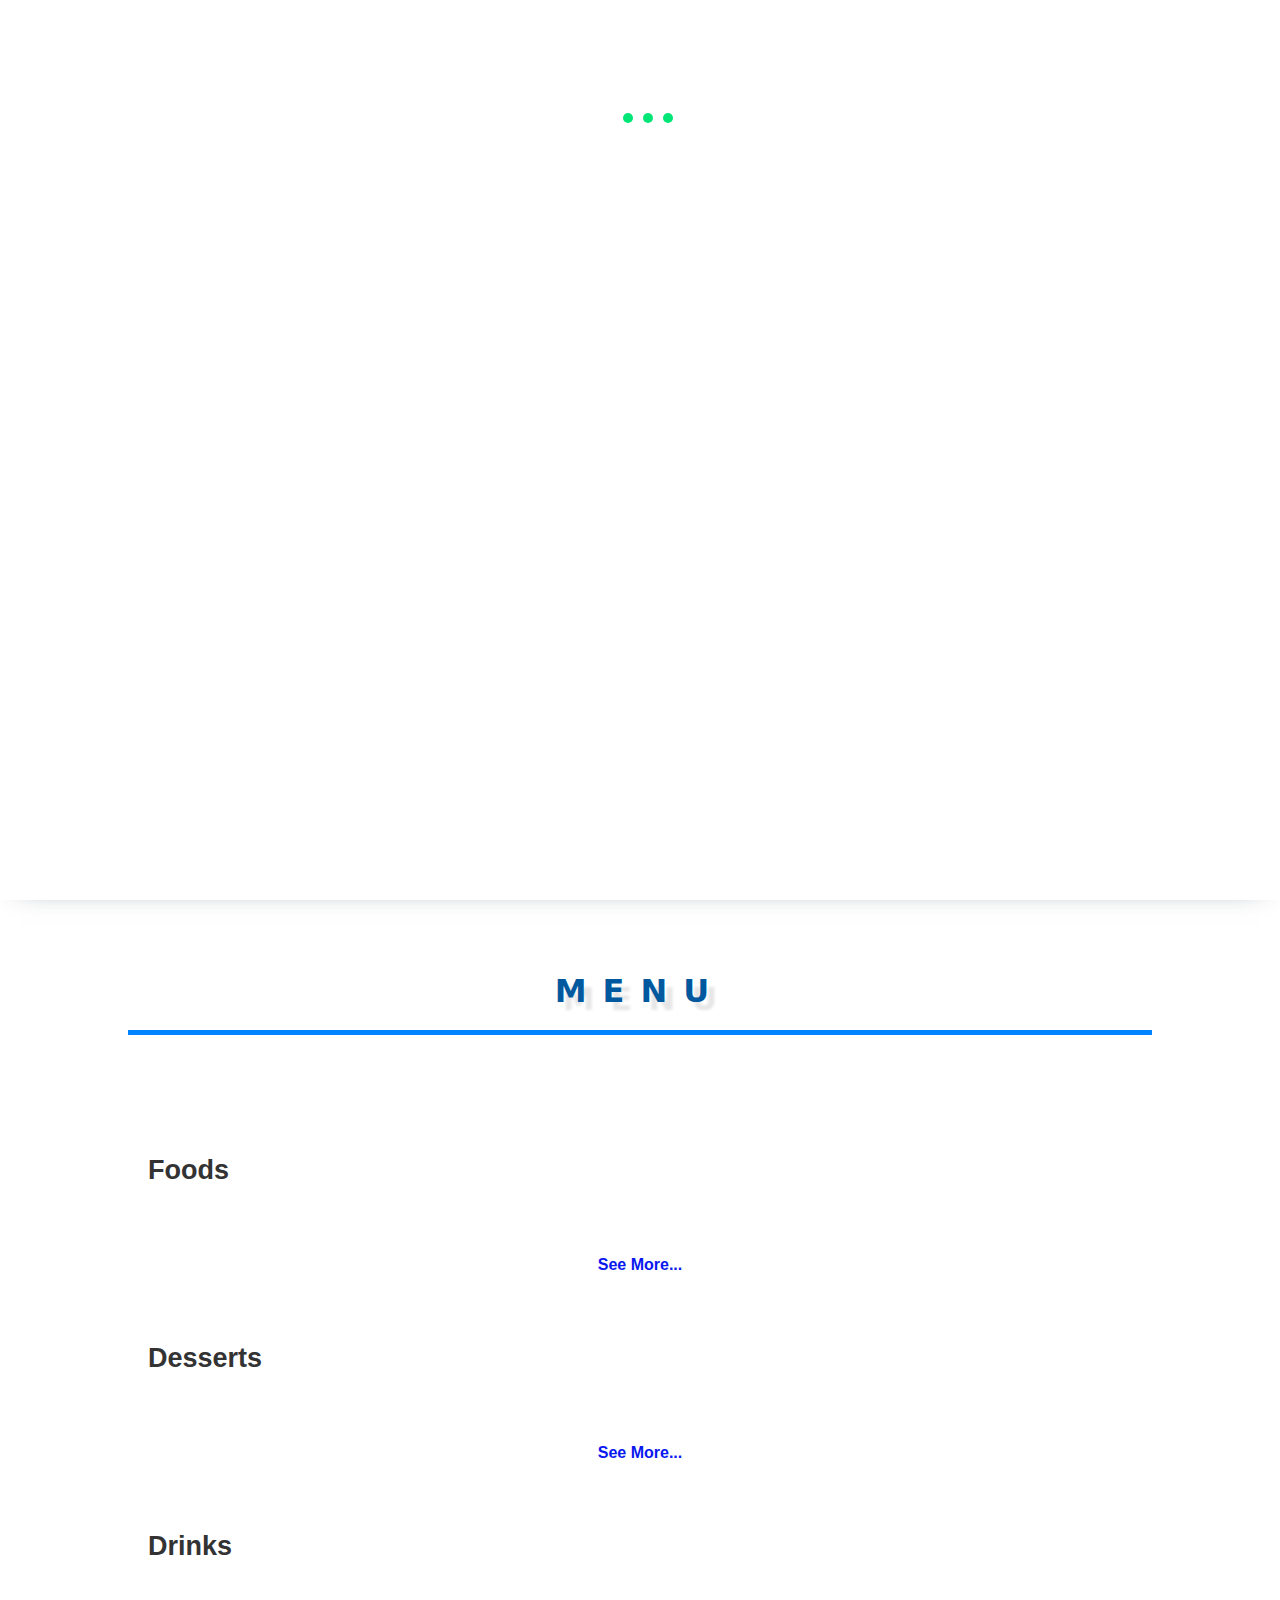
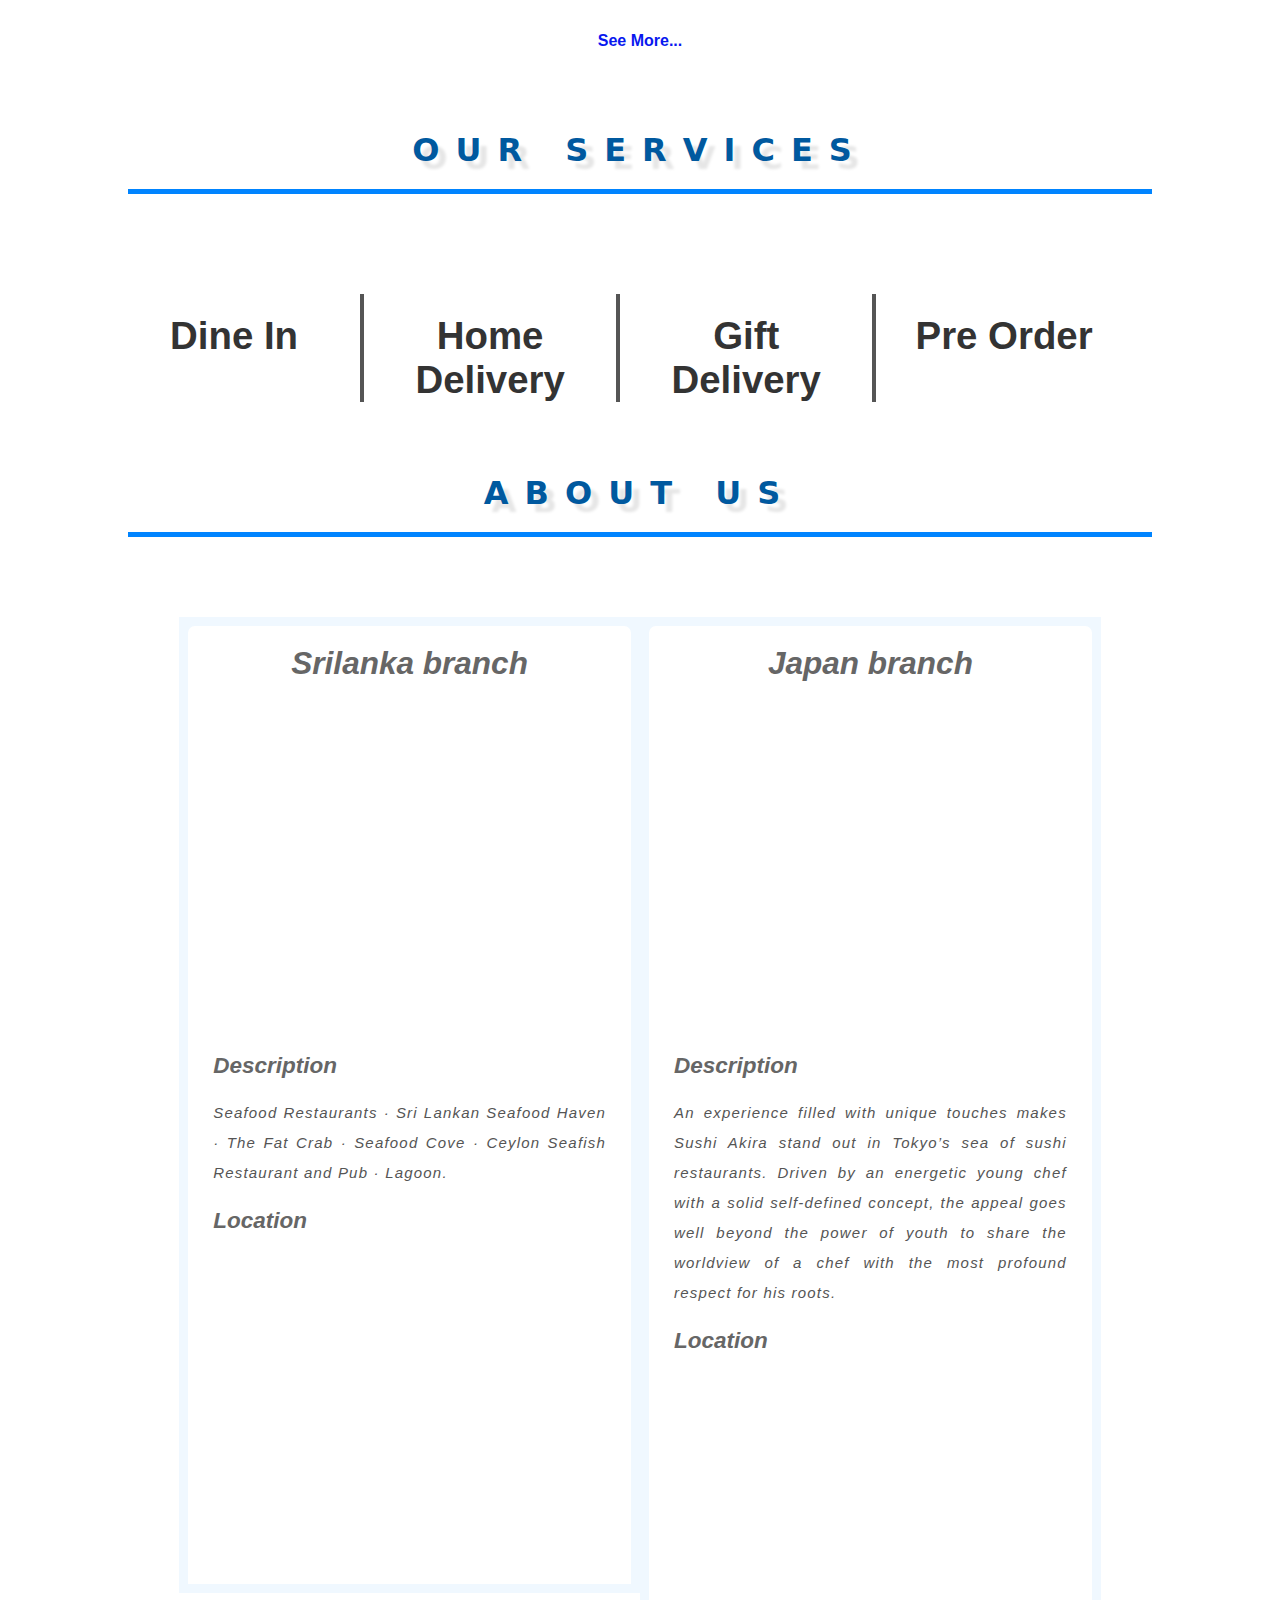
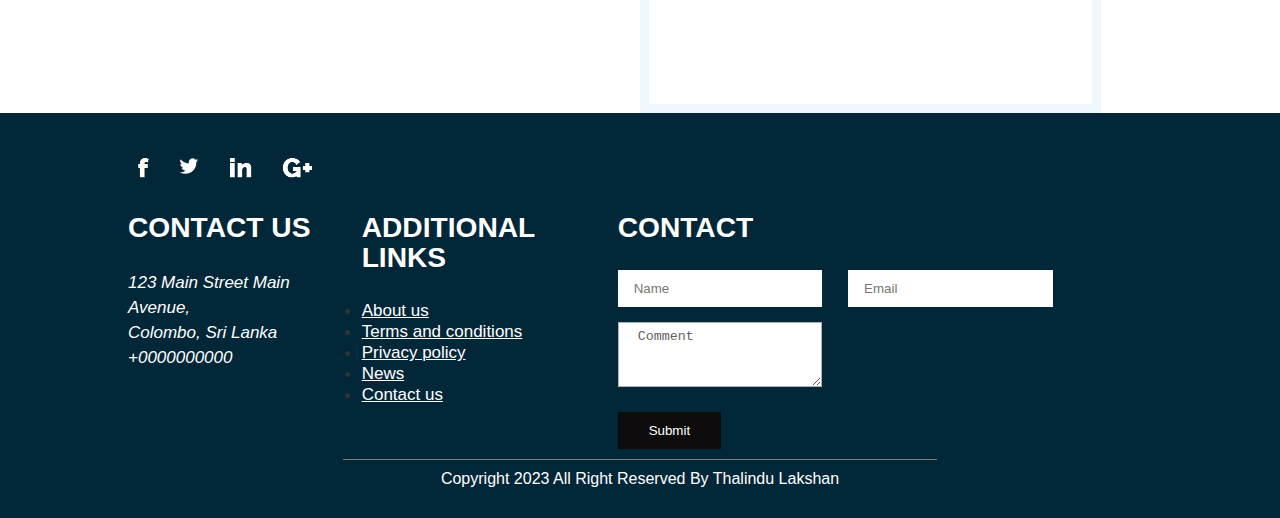
<file: ProjecTour/index.html>
<!DOCTYPE html>
<html lang="en">
  <head>
    <meta charset="UTF-8" />
    <meta http-equiv="X-UA-Compatible" content="IE=edge" />
    <meta name="viewport" content="width=device-width, initial-scale=1.0" />
    <link rel="stylesheet" href="css/style.css" />
    <link rel="stylesheet" href="css/responsive.css" />
    <link
      rel="stylesheet"
      href="https://cdnjs.cloudflare.com/ajax/libs/font-awesome/6.2.1/css/all.min.css"
      integrity="sha512-MV7K8+y+gLIBoVD59lQIYicR65iaqukzvf/nwasF0nqhPay5w/9lJmVM2hMDcnK1OnMGCdVK+iQrJ7lzPJQd1w=="
      crossorigin="anonymous"
      referrerpolicy="no-referrer"
    />
    <script src="js/data.js" defer></script>
    <script src="js/script.js" defer></script>
    <title>Family Restaurant</title>
  </head>
  <body>
    <div id="loader" class="loader_bg">
      <div class="loader_a">
        <div class="loader loader-3">
          <div class="dot dot1"></div>
          <div class="dot dot2"></div>
          <div class="dot dot3"></div>
        </div>
      </div>
    </div>

    <nav class="nav">
      <div style="display: flex; justify-content: space-between;">
        <a href="#top">
          <div class="logo">
            <img class="img-responsive" src="imgs/logo.png" />
            <h2 class="logo_text">Family <br />Restaurant</h2>
          </div>
        </a>
        <ul>
          <li><a id="nav_home" href="#" class="current nav-heading-a"><i class="fa-solid fa-home"></i><h3 class="nav-heading">Home</h3></a></li>
          <li><a id="nav_menu" href="#menu" class="nav-heading-a"><i class="fa-solid fa-address-book"></i><h3 class="nav-heading">Menu</h3></a></li>
          <li><a id="nav_services" href="#services" class="nav-heading-a"><i class="fa-solid fa-shopping-basket "></i><h3 class="nav-heading">Services</h3></a></li>
          <li><a id="nav_about" href="#about" class="nav-heading-a"><i class="fa-solid fa-user"></i><h3 class="nav-heading">About Us</h3></a></li>
          <li><a id="nav_contact" href="#contact" class="nav-heading-a"><i class="fa-solid fa-map-marker"></i><h3 class="nav-heading">Contact</h3></a></li>
        </ul>
      </div>
    </nav>

    <div class="image-slider carousel-container" id="top">
      <div class="mySlides animate">
        <img src="imgs/burger.jpg" alt="slide" />
        <div class="text">Hamburger, Germany</div>
      </div>

      <div class="mySlides animate">
        <img src="imgs/Penang.jpg" alt="slide" />
        <div class="text">Penang assam laksa, Malaysia</div>
      </div>

      <div class="mySlides animate">
        <img src="imgs/sushi.jpeg" alt="slide" />
        <div class="text">Sushi, Japan</div>
      </div>

      <div class="mySlides animate">
        <img src="imgs/pizza.jpg" alt="slide" />
        <div class="text">Neapolitan pizza, Italy</div>
      </div>

      <div class="mySlides animate">
        <img src="imgs/tom.png" alt="slide" />
        <div class="text">Tom yum goong, Thailand</div>
      </div>

      <!-- Next and previous buttons -->
      <a class="prev" onclick="prevSlide()">&#10094;</a>
      <a class="next" onclick="nextSlide()">&#10095;</a>

      <!-- The dots/circles -->
      <div class="dots-container">
        <span class="dots" onclick="currentSlide(1)"></span>
        <span class="dots" onclick="currentSlide(2)"></span>
        <span class="dots" onclick="currentSlide(3)"></span>
        <span class="dots" onclick="currentSlide(4)"></span>
        <span class="dots" onclick="currentSlide(5)"></span>
      </div>
      <div class="slider-middle">
        <img class="img-chef" src="imgs/chef.png" />
        <h1>Welcome To Family Restaurant</h1>
        <p>
          The ultimate alfresco dining experience with breathtaking views of the
          Ocean
        </p>
      </div>
    </div>

    <section class="container content">
      <div id="menu" class="section">
        <h1 class="title">Menu</h1>
        <h2 class="title-second">Foods</h2>
        <div class="card-row" id="foods-container">
        </div>
        <div class="button-container" id="foods-show">
          <button onclick="handleOnClickButton('FOODS')" class="btn btn-secondary">See More...</button>
        </div>

        <h2 class="title-second">Desserts</h2>
        <div class="card-row" id="desserts-container">
        </div>
        <div class="button-container" id="desserrs-show">
          <button onclick="handleOnClickButton('DESSERTS')" class="btn btn-secondary">See More...</button>
        </div>


        <h2 class="title-second">Drinks</h2>
        <div class="card-row" id="drinks-container">
        </div>
        <div class="button-container" id="drinks-show">
          <button onclick="handleOnClickButton('DRINKS')" class="btn btn-secondary">See More...</button>
        </div>
      </div>
      <div id="services" class="section">
        <h1 class="title">Our Services</h1>
        <div class="service-section ">
          <div class="service-item service-item-devider">
            <i class="fa-solid fa-cutlery fa-5x"></i>
            <h1 class="service-item-icon">Dine In</h1>
          </div>
          <div class="service-item service-item-devider">
            <i class="fa-solid fa-home fa-5x"></i>
            <h1 class="service-item-icon">Home Delivery</h1>
          </div>
          <div class="service-item service-item-devider">
            <i class="fa-solid fa-gift fa-5x"></i>
            <h1 class="service-item-icon">Gift Delivery</h1>
          </div>
          <div class="service-item">
            <i class="fa-solid fa-bell fa-5x"></i>
            <h1 class="service-item-icon">Pre Order</h1>
          </div>
        </div>
      </div>
      <div id="about" class="section">
        <h1 class="title">About Us</h1>
        <div class="about-row">
          <section class="about-wrapper">
            <div class="about-card">
              <div class="about-card-header">
                <span>
                  <h5>Srilanka branch</h5>
                </span>
              </div>
              <div class="about-card-body">
                <span>
                  <iframe width="100%" height="300" src="https://www.youtube.com/embed/u-fNqxkPn1I" title="Odyssey Restaurant Video Presentation" frameborder="0" allow="accelerometer; autoplay; clipboard-write; encrypted-media; gyroscope; picture-in-picture; web-share" allowfullscreen></iframe>
                </span>
                <span>
                  <h3>Description</h3>
                  <p>
                    Seafood Restaurants · Sri Lankan Seafood Haven · The Fat Crab · Seafood Cove · Ceylon Seafish Restaurant and Pub · Lagoon.
                  </p>
                </span>
                <span>
                  <h3>Location</h3>
                  <iframe src="https://www.google.com/maps/embed?pb=!1m10!1m8!1m3!1d991.1459777897247!2d79.9842267538734!3d6.447432515215907!3m2!1i1024!2i768!4f13.1!5e0!3m2!1sen!2slk!4v1673542830382!5m2!1sen!2slk" width="100%" height="300" style="border:0;" allowfullscreen="" loading="lazy" referrerpolicy="no-referrer-when-downgrade"></iframe>
                </span>
              </div>
            </div>
          </section>
          <section class="about-wrapper">
            <div class="about-card">
              <div class="about-card-header">
                <span>
                  <h5>Japan branch</h5>
                </span>
              </div>
              <div class="about-card-body">
                <span>
                  <iframe width="100%" height="300" src="https://www.youtube.com/embed/tejvF88n3Zo" title="A famous family restaurant in Japan! Gusto" frameborder="0" allow="accelerometer; autoplay; clipboard-write; encrypted-media; gyroscope; picture-in-picture; web-share" allowfullscreen></iframe>
                </span>
                <span>
                  <h3>Description</h3>
                  <p>
                    An experience filled with unique touches makes Sushi Akira stand out in Tokyo’s sea of sushi restaurants. Driven by an energetic young chef with a solid self-defined concept, the appeal goes well beyond the power of youth to share the worldview of a chef with the most profound respect for his roots.
                  </p>
                </span>
                <span>
                  <h3>Location</h3>
                  <iframe src="https://www.google.com/maps/embed?pb=!1m14!1m12!1m3!1d2321.9228387245116!2d138.18456506851078!3d36.825870241884495!2m3!1f0!2f0!3f0!3m2!1i1024!2i768!4f13.1!5e0!3m2!1sen!2slk!4v1673957944172!5m2!1sen!2slk" width="100%" height="300" style="border:0;" allowfullscreen="" loading="lazy" referrerpolicy="no-referrer-when-downgrade"></iframe>                </span>
              </div>
            </div>
          </section>
        </div>
      </div>
    </section>
    <footer>
      <div id="contact" class="footer">
         <div class="container">
            <div class="pdn-top-30">
                <div class="footer-icons">
                  <a href="#" class="footer-singe-icon"><img src="imgs/facebook.png"></a>
                  <a href="#"  class="footer-singe-icon"><img src="imgs/Twitter.png"></a>
                  <a href="#"  class="footer-singe-icon"><img src="imgs/linkedin.png"></a>
                  <a href="#"  class="footer-singe-icon"><img src="imgs/instagram.png"></a>
                </div>
                <div class="footer-info">
                  <div class="footer-contact-us">
                    <h3>CONTACT US</h3>
                    <span>123 Main Street Main <br>Avenue,<br>
                      Colombo, Sri Lanka<br>
                      +0000000000</span>
                  </div>
                  <div class="footer-additional-links">
                    <h3>ADDITIONAL LINKS</h3>
                    <ul class="link">
                        <li> <a href="#">About us</a></li>
                        <li> <a href="#">Terms and conditions</a></li>
                        <li> <a href="#"> Privacy policy</a></li>
                        <li> <a href="#">News</a></li>
                        <li> <a href="#"> Contact us</a></li>
                    </ul>
                  </div>
                  <div class="footer-form">
                    <h3>Contact</h3>
                    <div class="footer-inputs">
                        <div class="footer-single-input">
                          <input class="Newsletter" placeholder="Name" type="text">
                        </div>
                        <div class="footer-single-input">
                          <input class="Newsletter" placeholder="Email" type="text">
                        </div>
                        <div class="footer-single-input">
                          <textarea class="textarea" placeholder="comment" type="text">Comment</textarea>
                        </div>
                    </div>
                    <button class="Subscribe">Submit</button>
                  </div>
                </div>
            </div>
            <div class="copyright">
               <div class="container">
                  <p>Copyright 2023 All Right Reserved By Thalindu Lakshan</p>
               </div>
            </div>
         </div>
      </div>
   </footer>
  </body>
</html>
</file>
<file: ProjecTour/css/style.css>
html {
  scroll-behavior: smooth;
}

body {
  margin: 0;
  padding: 0;
  font-family: "Roboto Medium", sans-serif, arial;
  color: #333333;
  font-size: 18px;
}

.loader_bg {
  position: fixed;
  z-index: 9999999;
  background: #fff;
  width: 100%;
  height: 100%;
}

.loader_a {
  height: 100%;
  width: 100%;
  position: absolute;
  left: 0;
  top: 0;
  display: flex;
  justify-content: center;
  align-items: center;
  display: inline-block;
  text-align: center;
  min-height: 215px;
  vertical-align: top;
  margin: 1%;
  border-radius: 5px;
}

.loader {
  position: relative;
  width: 60px;
  height: 60px;
  border-radius: 50%;
  margin: 75px;
  display: inline-block;
  vertical-align: middle;
}

.loader-3 .dot {
  width: 10px;
  height: 10px;
  background: #00e676;
  border-radius: 50%;
  position: absolute;
  top: calc(50% - 5px);
}

.loader-3 .dot1 {
  left: 0px;
  -webkit-animation: dot-jump 0.5s cubic-bezier(0.77, 0.47, 0.64, 0.28)
    alternate infinite;
  animation: dot-jump 0.5s cubic-bezier(0.77, 0.47, 0.64, 0.28) alternate
    infinite;
}

.loader-3 .dot2 {
  left: 20px;
  -webkit-animation: dot-jump 0.5s 0.2s cubic-bezier(0.77, 0.47, 0.64, 0.28)
    alternate infinite;
  animation: dot-jump 0.5s 0.2s cubic-bezier(0.77, 0.47, 0.64, 0.28) alternate
    infinite;
}

.loader-3 .dot3 {
  left: 40px;
  -webkit-animation: dot-jump 0.5s 0.4s cubic-bezier(0.77, 0.47, 0.64, 0.28)
    alternate infinite;
  animation: dot-jump 0.5s 0.4s cubic-bezier(0.77, 0.47, 0.64, 0.28) alternate
    infinite;
}

@-webkit-keyframes dot-jump {
  0% {
    -webkit-transform: translateY(0);
    transform: translateY(0);
  }
  100% {
    -webkit-transform: translateY(-15px);
    transform: translateY(-15px);
  }
}

@keyframes dot-jump {
  0% {
    -webkit-transform: translateY(0);
    transform: translateY(0);
  }
  100% {
    -webkit-transform: translateY(-15px);
    transform: translateY(-15px);
  }
}

.row {
  margin-right: -15px;
  margin-left: -15px;
}

.row::after {
  content: "";
  clear: both;
  display: table;
}

.col-1 {
  width: 8.33%;
}
.col-2 {
  width: 16.66%;
}
.col-3 {
  width: 25%;
}
.col-4 {
  width: 33.33%;
}
.col-5 {
  width: 41.66%;
}
.col-6 {
  width: 50%;
}
.col-7 {
  width: 58.33%;
}
.col-8 {
  width: 66.66%;
}
.col-9 {
  width: 75%;
}
.col-10 {
  width: 83.33%;
}
.col-11 {
  width: 91.66%;
}
.col-12 {
  width: 100%;
}

[class*="col-"] {
  float: left;
  padding: 15px;
}

.img-responsive {
  max-width: 100%;
  height: 80px;
  width: 80px;
}

.logo {
  margin: 0%;
  padding-left: 50px;
  flex-direction: row;
  display: flex;
  align-items: center;
}

.logo_text {
  font-size: 1rem;
  margin-top: 0vh;
  color: rgb(9, 150, 210);
  font-family: "Merienda", cursive;
  animation-name: glow;
  animation-duration: 1s;
  animation-iteration-count: infinite;
  animation-direction: alternate;
  margin-left: 10px;
}

@keyframes glow {
  from {
    text-shadow: 0px 0px 5px rgb(10, 201, 179), 0px 0px 5px #614ad3;
  }
  to {
    text-shadow: 0px 0px 20px rgb(11, 242, 192), 0px 0px 20px #614ad3;
  }
}

.mob-view {
  flex: auto;
  justify-content: center;
  align-items: center;
}

.text_deco {
  text-decoration: none;
}

@import url('https://fonts.googleapis.com/css?family=Open+Sans');

* {
  box-sizing: border-box;
  margin: 0;
  padding: 0;
}

.container {
  margin-left: 10%;
  margin-right: 10%;
}

.nav {
  	background-color: #222222;
    background: rgba(0,0,0,0.7);
  	left: 0;
  	position: fixed;
  	right: 0;
  	top: 0;
  	transition: all 0.3s ease-in-out;
    z-index: 99;
}

.nav-heading {
  margin-left: 10px;
}

.nav-heading-a {
  margin-left: 20px;
  margin-right: 20px;
}

.nav .container {
  	align-items: center;
  	display: flex;
  	justify-content: space-between;
  	padding: 0%;
  	transition: all 0.3s ease-in-out;
    background-size: cover;
    width: 100%;
}

.nav ul {
  	align-items: center;
  	display: flex;
  	justify-content: center;
  	list-style-type: none;
}

.nav a {
  	color: #FFFFFF;
  	text-decoration: none;
  	transition: all 0.3s ease-in-out;
    display: flex;
    align-items: center;
    justify-content: center;
}

.nav.active {
  	background-color: #FFFFFF;
  	background: #FFFFFF;
  	box-shadow: 0 2px 10px rgba(0, 0, 0, 0.3);
}

.nav.active a {
  	color: #000000;
}

.nav.active .container {
  width: 100%;
}

.nav a.current,
.nav a:hover {
  color: #c0392b;
  font-weight: bold;
}

.image-slider {
  	align-items: center;
  	background-position: bottom center;
  	background-repeat: no-repeat;
  	background-size: cover;
  	color: #FFFFFF;
  	display: flex;
  	height: 100vh;
  	justify-content: center;
  	margin-bottom: 20px;
  	position: relative;
  	text-align: center;
 	z-index: -2;
}

.image-slider::before {
  	background-color: rgba(0, 0, 0, 0.5);
  	content: '';
  	height: 100%;
  	left: 0;
  	position: absolute;
  	top: 0;
  	width: 100%;
  	z-index: -1;
}

.image-slider h1 {
  	font-size: 46px;
  	margin: -20px 0 20px;
}

.image-slider p {
  	font-size: 20px;
  	letter-spacing: 1px;
}

.content h2,
.content h3 {
  	font-size: 150%;
  	margin: 20px 0;
}

.content p {
  	color: #555555;
  	letter-spacing: 1.2px;
  	line-height: 30px;
}


.carousel-container {
  overflow: hidden;
  position: relative;
  box-shadow: 0 0 30px -20px #223344;
  margin: auto;
  display: flex;
  	height: 100vh;
  	margin-bottom: 20px;
  	text-align: center;
 	z-index: 1;
}

/* Hide the images by default */
.mySlides {
  display: flex;
  justify-content: center;
  align-items: center;
  width: 100%;
  height: 100%;
}
.mySlides img {
  width: 100%;
  height: 100%;
}

/* image gradient overlay [optional] */
/*  .mySlides::after {
  content: "";
  position: absolute;
  inset: 0;
    background-image: linear-gradient(-45deg, rgba(110, 0, 255, .1), rgba(70, 0, 255, .2));
} */

/* Next & previous buttons */
.prev,
.next {
  cursor: pointer;
  position: absolute;
  top: 50%;
  transform: translate(0, -50%);
  width: fit-content;
  padding: 20px;
  color: white;
  font-weight: bold;
  font-size: 24px;
  border-radius: 0 8px 8px 0;
  background: rgba(173, 216, 230, 0.1);
  user-select: none;
}
.next {
  right: 0;
  border-radius: 8px 0 0 8px;
}

.prev {
  left: 0;
  border-radius: 8px 0 0 8px;
}
.prev:hover,
.next:hover {
  background-color: rgba(173, 216, 230, 0.3);
}

/* Caption text */
.text {
  color: #f2f2f2;
  background-color: rgba(10, 10, 20, 0.1);
  backdrop-filter: blur(6px);
  border-radius: 10px;
  font-size: 1.2vw;
  padding: 8px 12px;
  position: absolute;
  bottom: 60px;
  left: 50%;
  transform: translate(-50%);
  text-align: center;
}

/* Number text (1/3 etc) */
.number {
  color: #f2f2f2;
  font-size: 16px;
  background-color: rgba(173, 216, 230, 0.15);
  backdrop-filter: blur(6px);
  border-radius: 10px;
  padding: 8px 12px;
  position: absolute;
  top: 10px;
  left: 10px;
}
.dots-container {
  position: absolute;
  bottom: 10px;
  left: 50%;
  transform: translate(-50%);
}

/* The dots/bullets/indicators */
.dots {
  cursor: pointer;
  height: 14px;
  width: 14px;
  margin: 0 4px;
  background-color: rgba(173, 216, 230, 0.2);
  backdrop-filter: blur(2px);
  border-radius: 50%;
  display: inline-block;
  transition: background-color 0.3s ease;
}
.active,
.dots:hover {
  background-color: rgba(173, 216, 230, 0.8);
}

/* transition animation */
.animate {
  -webkit-animation-name: animate;
  -webkit-animation-duration: 1s;
  animation-name: animate;
  animation-duration: 2s;
}

@keyframes animate {
  from {
    transform: scale(1.1) rotateY(10deg);
  }
  to {
    transform: scale(1) rotateY(0deg);
  }
}

.slider-middle {
  position: absolute;
  left: 50%;
  top: 20%;
  transform: translate(-50%);
  max-width: 50%;
  background-color: rgba(0,0,0,0.5);
  box-shadow: 0 0 100px 80px rgba(0,0,0,0.5);
}

.slider-middle h1 {
  font-size: 3vw;
}

.slider-middle p {
  font-size: 1.5vw;
}

.img-chef {
  width: 100%;
  height: 100%;
  padding-bottom: 2%;
}

.title {
  font-size: 2rem;
  font-family: radnika-next, -apple-system, system-ui, "Segoe UI", Roboto,
    Oxygen, Ubuntu, Cantarell, "Open Sans", "Helvetica Neue", sans-serif;
  margin: 2rem 0 5rem 0;
  transition: all 0.2s;
  border-bottom: 5px solid #0084ff;
  padding-top: 20px;
  padding-bottom: 20px;
  font-weight: 700;
  z-index: 1;
  text-shadow: 8px 8px 3px rgba(0, 0, 0, 0.1);
  text-align: center;
  display: inline-block;
  letter-spacing: 1rem;
  text-transform: uppercase;
  width: 100%;
  color: #00599f;
}

.section {
  max-width: 100%;
}

.card{
  min-width: 250px;
  max-width: 250px;
  height: 400px;
  border-radius: 30px;
  overflow: hidden;
  backface-visibility: hidden;
  display: flex;
  justify-content: center;
  align-items: center;
  position: relative;
  cursor: pointer;
  transition: all .25s ease;
  margin: 20px;
}

.animate-card {
  transform: scale(0);
  transition: 0.5s;
}

.animate{
  transform: scale(1);
}

.card .content-card p{
  color: #FFFFFF;
  display: flex;
  align-items: center;
  justify-content: flex-end;
  flex-direction: column;
  font-size: 0.9rem;
  opacity: 0;
  margin-bottom: -160px;
  transition: all .25s ease;
  background-color: rgba(0, 0, 0, 0.5);
  box-shadow: 0 0 100px 80px rgba(0,0,0,0.5);
  font-family: 'Times New Roman', Times, serif;
  line-height: 1.3;
}
.card .content-card p button{
  padding: 8px  18px;
  border-radius: 10px;
  background: transparent;
  border: 2px solid #fff;
  color: #fff;
  font-size: .8rem;
  margin-top: 10px;
  margin-left: auto;
  cursor: pointer;
  transition: all .25s ease;
}
.card:hover .content-card p{
  margin-bottom: 0;
  opacity: 1;
}
.card:hover img{
  transform: scale(1.50);
}
.card:hover ul{
  transform: translate(0);
  opacity: 1;
}
.card:after{
  width: 100%;
  content: "";
  left: 0;
  bottom: 0;
  height: 150px;
  position: absolute;
  background: linear-gradient(180deg, rgba(0,0,0,0)0%,rgba(0,0,0,1)100%);
  z-index: 20;
  transition: all .25s ease;
}
.card img{
  height: 112%;
  z-index: 10;
  transition: all .25s ease;
}
.card .content-card {
  z-index: 30;
  position: absolute;
  bottom: 0;
  color: #fff;
  padding: 20px;
  padding-bottom: 20px;
}
.card .content-card p button:hover{
  background: #fff;
  color: #000;
}
.card ul{
  position: absolute;
  right: 18px;
  display: flex;
  align-items: center;
  justify-content: center;
  flex-direction: column;
  z-index: 40;
  border-radius: 15px;
  padding-left: 0;
  padding-top: 8px;
  padding-bottom: 8px;
  top: 0;
  opacity: 0;
  transform: translate(100%);
  transition: all .25s ease;
}
.card ul li{
  display: flex;
  align-items: center;
  justify-content: center;
  backface-visibility: hidden;
  width: 35px;
  height: 35px;
  background: #fff;
  opacity: .7;
  list-style: none;
  transition: all .25s ease;
}
.card ul li:last-child{
  border-radius: 0 0 10px 10px;
}
.card ul li:first-child{
  border-radius: 10px 10px 0 0;
}
.card ul li:hover{
  opacity: 1;
  transform: translate(-7px, -4px);
  border-radius: 6px;
}
.card ul li i{
  font-size: 1rem;
  color: #000;
}

.card-row {
  flex-direction: row;
  display: flex;
  align-items: center;
  flex-wrap: wrap;
  justify-content: flex-start;
}

.btn {
  position: relative;
  display: inline-block;
  border-radius: 25px;
  line-height: 40px;
  height: 45px;
  padding: 0 2rem;
  font-size: 1rem;
  font-weight: bold;
  transition: all 0.25s ease-out;
  text-decoration: none;
}
.btn::before {
  width: 100%;
  height: 100%;
  z-index: 3;
  content: "";
  position: absolute;
  top: 0;
  left: 0;
  box-sizing: border-box;
  transition: all ease-in-out 0.4s;
  -webkit-transform: scale(0);
  border-radius: 25px;
  opacity: 0;
}
.btn::before {
  border: 2px solid #006D82;
}
.btn:hover::before, .btn:active::before {
  opacity: 1;
  -webkit-transform: scale(1);
}
.btn.btn-primary {
  border: 2px solid #ffffff;
  background: #FFF;
  color: #000;
  transition: all ease-in-out 0.5s;
  cursor: pointer;
  margin-top: 10px;
}
.btn.btn-primary:hover, .btn.btn-primary:active {
  border-color: #0099A2;
}
.btn.btn-primary::before {
  border: 2px solid #006D82;
}
.btn.btn-secondary {
  border: 2px solid rgb(255, 255, 255);
  background: transparent;
  color: rgb(8, 24, 239);
  cursor: pointer;
}
.btn.btn-secondary:hover, .btn.btn-secondary:active {
  background: #FFF;
  color: #006D82;
}
.btn.btn-tertiary {
  border: 2px solid #0099A2;
  background: #0099A2;
  color: #FFF;
}
.btn.btn-tertiary:active, .btn.btn-tertiary:hover {
  border-color: #006D82;
  background: #006D82;
  color: #FFF;
}
.btn.btn-tertiary::before {
  border: 2px solid #FFF;
}

.button-container {
  padding: 1rem;
  text-align: center;
}
.container-black {
  background: #000;
}
.button-container h2 {
  margin: 0;
}
.button-container h2:after {
  content: "";
  display: block;
  height: 2px;
  width: 100px;
  margin: 15px auto 0 auto;
  background: #0099A2;
}

.service-item-icon {
  margin-top: 20px;
}

.service-item {
  justify-content: center;
  text-align: center;
  margin: 20px;
  padding-right: 20px;
  margin-left: 0px;
  width: 25%;
  font-size: 1.5vw;
}

.service-item-devider {
  border-right: 4px solid #555555;
}

.service-section {
  text-align: center;
  justify-content: center;
  display: flex;
}
.about-row {
  display: flex;
  justify-content: center;
}

.about-wrapper {
  margin: 0%;
  padding: 0%;
  top: 0px;
  height: max-content;
  background-color: aliceblue;
  justify-items: center;
  max-width: 45%;
}

.about-card {
  display: flex;
  flex-direction: column;  
  align-items: center;
  background-color: rgb(255, 255, 255);
  margin: 2%;
  border-radius: 10px;
  transition-duration: 1s;
  transition-timing-function: cubic-bezier(0.26, 0.5, 0.5, 0.87);
  transition-delay: 10ms;
  transition-property: all;
}
.about-card:hover{
  transform: scale(101%);
  box-shadow: 1px 1px 20px 20px #67858d4c;
}
.about-card * img{
  padding: 0%;
  margin: 0%;
  border-radius: 5px;
}
.about-card > div {
  margin: 0%;
  width: 100%;
}
.about-card-header {
  border-top-left-radius: 7px;
  border-top-right-radius: 7px;
}
.about-card-header span {
  align-self: center;
  text-align: center;
  font-size: 38px;
}

.about-card-body {
  text-align: justify;
}
.about-card-body span:nth-child(2) {
  display: flex;
  flex-direction: column;
}
.about-card-body span:nth-child(2) .action {
  border-radius: 5px;
  width: 20%;
  background-color: rgb(19, 55, 141);
  color: aliceblue;
  text-decoration: none;
  padding: 3%;
  margin-top: 5%;
  align-self: center;
  text-align: center;
  font-weight: 500;
}

.about-card-header, .about-card-body {
  width: 100%;
  background-color:rgb(255, 255, 255);
  padding: 5.6% !important;
}

footer {
  margin: 0%;
  padding: 0%;
}

.footer {
  background-color: #022739;
  /* margin-top: 90px; */
  margin-bottom: 0%;
}

.footer h3 {
  color: #fff;
  font-size: 2.2vw;
  line-height: 30px;
  font-weight: 600;
  text-transform: uppercase;
  border-width: 1px;
  display: inline-block;
  padding-bottom: 2px;
  padding-bottom: 27px;
}
.footer span {
  font-size: 17px;
  display: block;
  color: #fff;
}
ul.link li a {
  color: #fff;
  font-size: 17px;
}
ul.link li a:hover {
  color: #878686;
}
.footer .Newsletter {
  padding: 13px 26px;
  padding-top: 10px;
  padding-right: 26px;
  padding-bottom: 10px;
  padding-left: 15px;
  border: #fff solid 1px;
  width: 100%;
  margin-bottom: 15px;
}
.footer .Subscribe {
  padding: 10px 30px;
  border: #0e0c0c solid 1px;
  background: #0e0c0c;
  color: #fff;
}

.footer .Subscribe:hover {
  color: #fff;
  background-color: #15cfe5;
}
.pdn-top-30 {
  padding-top: 35px;
}

.footer-icons {
  display: flex;
  width: 100%;
  margin: 10px;
}

.footer-singe-icon {
  margin-right: 30px;
}

.footer-info {
  display: flex;
  flex-wrap: wrap;
  width: 100%;
  justify-content: flex-start;
}

.footer-contact-us {
  max-width: 20%;
  margin-top: 20px;
  justify-content: flex-start;
}

.footer-additional-links {
  max-width: 20%;
  margin-top: 20px;
  justify-content: flex-start;
  margin-left: 5%;
}

.footer-form {
  max-width: 50%;
  margin-top: 20px;
  justify-content: flex-start;
  margin-left: 5%;
}

.textarea {
  padding: 6px 0px 0px 19px;
  color: #655f5f !important;
  width: 100%;
  border: #b1b0b0 solid 1px;
  height: 65px;
  margin-bottom: 20px;
}

.copyright {
  padding: 10px 0px 30px 0;
}
.copyright p {
  color: #fff;
  font-size: 16px;
  text-align: center;
  max-width: 594px;
  text-align: center;
  margin: 0 auto;
  width: 100%;
  padding-top: 10px;
  border-top: #807d7d solid 1px;
}
.copyright a {
  color: #fff;
}
.copyright a:hover {
  color: #15cfe5;
}

.footer-single-input {
  width: 40%;
  margin-right: 5%;
}

.footer-inputs {
  width: 100%;
  display: flex;
  flex-wrap: wrap;
}

#menu, #services, #about {
  scroll-margin-top: 80px;
}

.title-second {
  padding: 20px;
}

.forbidden {
  font-size: 50pt;
  padding: 10px;
  background-color: rgb(30, 33, 37);
  font-family: monospace;
  text-align: center;
  color: #ccc;
  height: 70vh;
  justify-content: center;
  align-items: center;
  display: none;
  flex-wrap: wrap;
  flex-direction: column;
}

.forbidden p,
span {
  margin: 0;
  padding: 0;
  font-size: 15px;
  font-style: italic;
  font-weight: 300;
  line-height: 25px;
  color: #666666;
}

.forbidden span{
  font-size: 10pt;
  color: white;
}

.forbidden h3 {
  font-size: 35px;
  margin: 0;
  padding: 0;
}

.show {
  display: flex;
}

.order-body {
  display: none;
}

.product-card-container {
  background: aliceblue;
  width: 100%;
  height: fit-content;
  display: flex;
  justify-content: center;
  padding-top: 10%;
  padding-bottom: 10%;
}
.product-card {
  background: white;
  border-radius: 15px;
  box-shadow: 1px 1px 50px rgba(0, 0, 0, 0.1);
  max-width: 90%;
  padding: 30px;
  display: flex;
  flex-wrap: wrap;
}

.product-card img {
  max-height: 40vh;
  border-radius: 30px;
  max-width: 40%;
  margin-right: 30px;
}
.product-card-body {
  max-width: 50%;
}
.product-card .product-card-body h1 {
  margin-bottom: 15px;
}
.product-card .product-card-body .price {
  font-size: 18px;
  text-decoration: line-through;
}
.product-card .product-card-body .discount {
  font-size: 24px;
  font-weight: bold;
}
.product-card .product-card-body .description {
  margin-top: 15px;
  color: #303030;
}
.tag p {
  background: black;
  color: white;
  display: inline-block;
  padding: 3px 10px;
  border-radius: 50px;
  margin-bottom: 15px;
}
.product-card-body .button {
  background: #168fe0;
  border: none;
  padding: 10px 20px;
  outline: none;
  border-radius: 5px;
  color: white;
  margin-top: 20px;
  width: 100%;
  box-shadow: 1px 4px 0px rgba(22, 143, 224, 0.5);
  transition: all 200ms ease-in-out;
  cursor: pointer;
}
.product-card-body .button:hover {
  box-shadow: 0px 2px 0px rgba(22, 143, 224, 0.5);
}

.margin-top {
  margin-top: 30px;
  align-items: center;
  display: flex;
  flex-wrap: wrap;
}
</file>
<file: ProjecTour/css/responsive.css>
@media (max-width: 960px) { 
  .nav-heading {
    display: none;
  }

  .logo {
    padding-left: 20px;
  }

  .slider-middle {
    width: 30%;
    height: 40%;
  }

  .product-card {
    flex-direction: column;
  }
  
  .product-card img {
    max-width: 100%;
    margin-right: 0;
    margin-bottom: 30px;
  }
  .product-card-body {
    max-width: 100%;
  }

  .product-card-container {
    padding-top: 20%;
  }
}

@media (max-width: 2960px) { 
  .slider-middle {
    width: 30%;
    height: 40%;
  }
}


@media (max-width: 660px) { 
  .slider-middle {
    width: 20%;
    height: 30%;
  }
}

@media (max-width: 360px) { 
  .slider-middle {
    width: 10%;
    height: 20%;
  }
}

@media (max-width: 768px) {
  .mob-view {
    text-align: center;
  }
}

@media only screen and (max-width: 600px) {
  .loader_a {
    min-width: 350px;
  }
}
</file>
